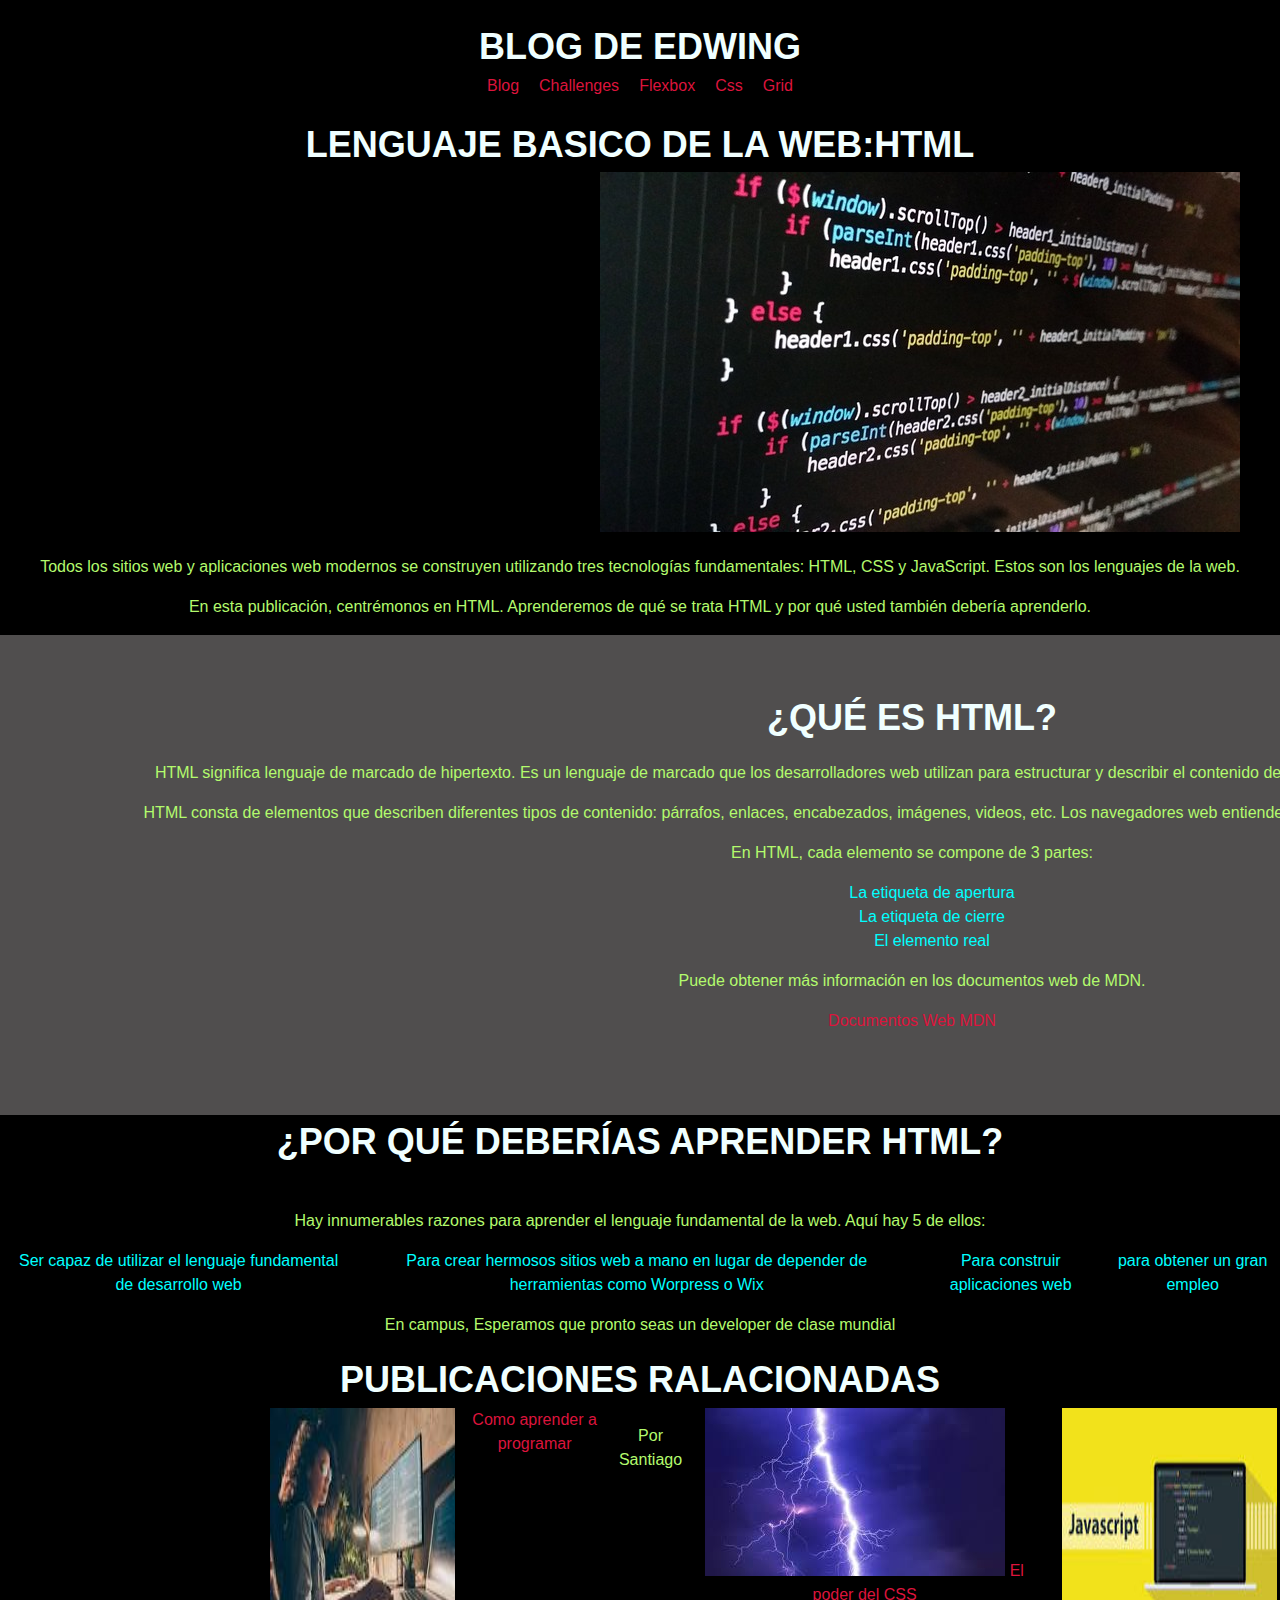
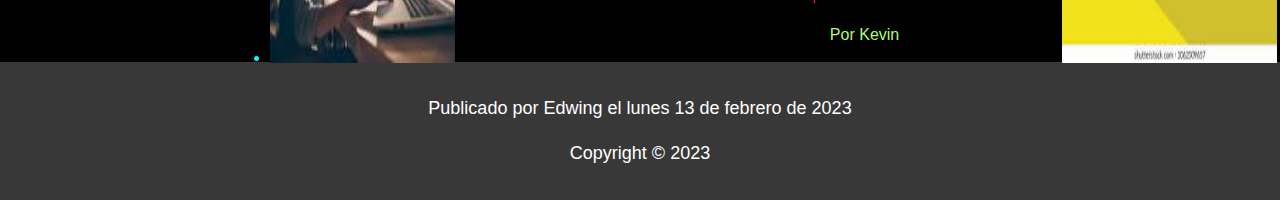
<file: Pagina-master/index.html>
<!DOCTYPE html>
<html lang="en">

<head>
  <meta charset="UTF-8">
  <meta http-equiv="X-UA-Compatible" content="IE=edge">
  <meta name="viewport" content="width=device-width, initial-scale=1.0">
  <title>Lenguaje Basico de la Web:HTML</title>
  <link rel="stylesheet" type="text/css" href="style.css">
</head>

<body>
  <header>
    <h1> Blog de Edwing</h1>
    <nav>
      <ul>
        <li><a href="#new-games">Blog</a></li>
        <li><a href="#best-sellers">Challenges</a></li>
        <li><a href="https://www.udemy.com/course/flexbox-tutorial/?gclid=EAIaIQobChMIs4m80sua_QIVt4FaBR18xAaPEAAYASAAEgKEePD_BwE&matchtype=e&utm_campaign=LongTail_la.ES_cc.LATAM&utm_medium=udemyads&utm_source=adwords&utm_term=_._ag_121863003555_._ad_604230690437_._kw_curso+de+flexbox_._de_c_._dm__._pl__._ti_kwd-930752338982_._li_1029315_._pd__._" target="_blank">Flexbox</a></li>
        <li><a href="https://www.udemy.com/es/topic/css/" target="_blank">Css </a></li>
        <li><a href="https://qinera.com/es/software-para-la-comunicacion-y-lectoescritura/799-grid-3.html" target="_blank">Grid </a></li>
      </ul>
    </nav>
  </header>
  <div class="box-0 nav">

    <h1>Lenguaje Basico de la Web:HTML</h1>
    <div>
      <img class="image" src="img/technology-1283624_640.jpg">
    </div>
    <div class="box-0 p">
      <p>Todos los sitios web y aplicaciones web modernos se construyen utilizando tres tecnologías fundamentales: HTML,
        CSS
        y JavaScript. Estos son los lenguajes de la web.</p>
      <p>En esta publicación, centrémonos en HTML. Aprenderemos de qué se trata HTML y por qué usted también debería
        aprenderlo.</p>
    </div>
  </div>
  <div class="box-1 ">
    <div class="box-1-content">
      <h1>¿Qué es html?</h1>
      <p>HTML significa lenguaje de marcado de hipertexto. Es un lenguaje de marcado que los desarrolladores web
        utilizan
        para estructurar y describir el contenido de una página web (no es un lenguaje de programación).</p>
      <p> HTML consta de elementos que describen diferentes tipos de contenido: párrafos, enlaces, encabezados,
        imágenes,
        videos, etc. Los navegadores web entienden HTML y representan el código HTML como sitios web.</p>
      <p>En HTML, cada elemento se compone de 3 partes:</p>
      <ol>
        <li>La etiqueta de apertura</li>
        <li>La etiqueta de cierre</li>
        <li>El elemento real</li>
      </ol>
      <p>Puede obtener más información en los documentos web de MDN.</p><a href="Blank.html">Documentos Web MDN</a>
    </div>
  </div>
  <div class="box-2 ">
    <h1>¿Por qué deberías aprender HTML?</h1>
    <br>
    <p> Hay innumerables razones para aprender el lenguaje fundamental de la web. Aquí hay 5 de ellos:</p>
    <ul>
      <li>Ser capaz de utilizar el lenguaje fundamental de desarrollo web</li>
      <li> Para crear hermosos sitios web a mano en lugar de depender de herramientas como Worpress o Wix</li>
      <li>Para construir aplicaciones web</li>
      <li> para obtener un gran empleo</li>
    </ul>
    <p>En campus, Esperamos que pronto seas un developer de clase mundial</p>

  </div>
  <div class="box-3">
    <h1>Publicaciones ralacionadas</h1>
    <div class="box-3-image">
      <div class="box-3-p">
        <li>
          <ul>
            <img src="img/programadora.jpeg" alt="Imagen de una programadora">
            <a href="https://platzi.com/cursos/python/?utm_source=google&utm_medium=cpc&utm_campaign=19693013512&utm_adgroup=154616496628&utm_content=648338056502&gclid=EAIaIQobChMIl_jciM2a_QIVytSGCh0-CASVEAAYASAAEgLmDPD_BwE&gclsrc=aw.ds" target="_blank">Como aprender a programar</a>
            <p>Por Santiago </p>
        </li>
        <li>
          <img src="img/relam.jpeg" alt="Imagen de un trueno">
          <a href="https://platzi.com/cursos/html-css/?utm_source=google&utm_medium=cpc&utm_campaign=19643931773&utm_adgroup=&utm_content=&gclid=EAIaIQobChMImOvVm82a_QIVAt-GCh08swaYEAAYAiAAEgJtCfD_BwE&gclsrc=aw.ds"target>El poder del CSS </a>
          <p>Por Kevin </p>
        </li>
        <li></li>
        <img src="img/java.jpeg" alt="Imagen de un trueno">
        <a href="https://platzi.com/cursos/python/?utm_source=google&utm_medium=cpc&utm_campaign=19693013512&utm_adgroup=154616496628&utm_content=648338056499&gclid=EAIaIQobChMI0Jz-rc2a_QIVM4VaBR1N5wnwEAAYASAAEgK0KfD_BwE&gclsrc=aw.ds" target="_blank">JavaScript es lo maximo</a>
        <p>por Sebastian Daniel</p>
        </li>
        </ul>
      </div>
    </div>
  </div>
  </div>
  <div class="footer">
    <p>Publicado por Edwing el lunes 13 de febrero de 2023</p>
    <p>Copyright © 2023 </p>
  </div>


</body>

</html>
</file>
<file: Pagina-master/style.css>
body {
    margin: 0;
    font-family: Arial, sans-serif;
    font-size: 16px;
    line-height: 1.5;
    color: #333;
    background-color: black;
  }
  
  header {
    background-color:black ;
    color: white;
    padding: 20px;
  }
  
  h1 {
    color:azure;
    display: flex;
    justify-content: center;
    margin: 0;
    font-size: 36px;
    text-transform: uppercase;
  }
  
  nav{
    flex-direction: row;
    display: flex;
    justify-content: center;
  }
  
  ul {
    list-style: none;
    margin: 0;
    padding: 0;
    display: flex;
  }
  
  li{
    margin: 0 10px;
    color: aqua;
  }
  
  a {
    color: crimson;
    text-decoration: none;
    transition: all 0.3s ease;
  }

.box-0{
  background-image: url(https://educacion30.b-cdn.net/wp-content/uploads/2019/07/charlas-TED-de-programacion.jpg);
  
  
}
.image{
    width: 500x;
    position: relative;
    left: 600px;
    right: 600px;
}

p{
  text-align: center;
    color: rgb(179, 250, 109);
}

.box-1{
  background-color: rgb(80, 78, 78);
 width: 130rem;
 height: 30rem;
 text-align: center;
}

.box-1-content{
  position: relative;
  right: 8rem;
  top: 3.5rem;
}


.box-2{
  
  text-align: center;
}

.box-3{
text-align: center;
}

.box-3-image{ 
  position: relative;
  left: 260px;
  top: +1px;
 display: flex; 
 justify-content:space-between;
 
}
.box-3-p{
  align-items: center;
}




.footer{
  background-color:rgb(56, 56, 56);
  padding: 15px;
  text-align: center;
  font-size: 16px;
}

.footer p{
  color: white;
  font-size: 18px;
  
}
</file>
